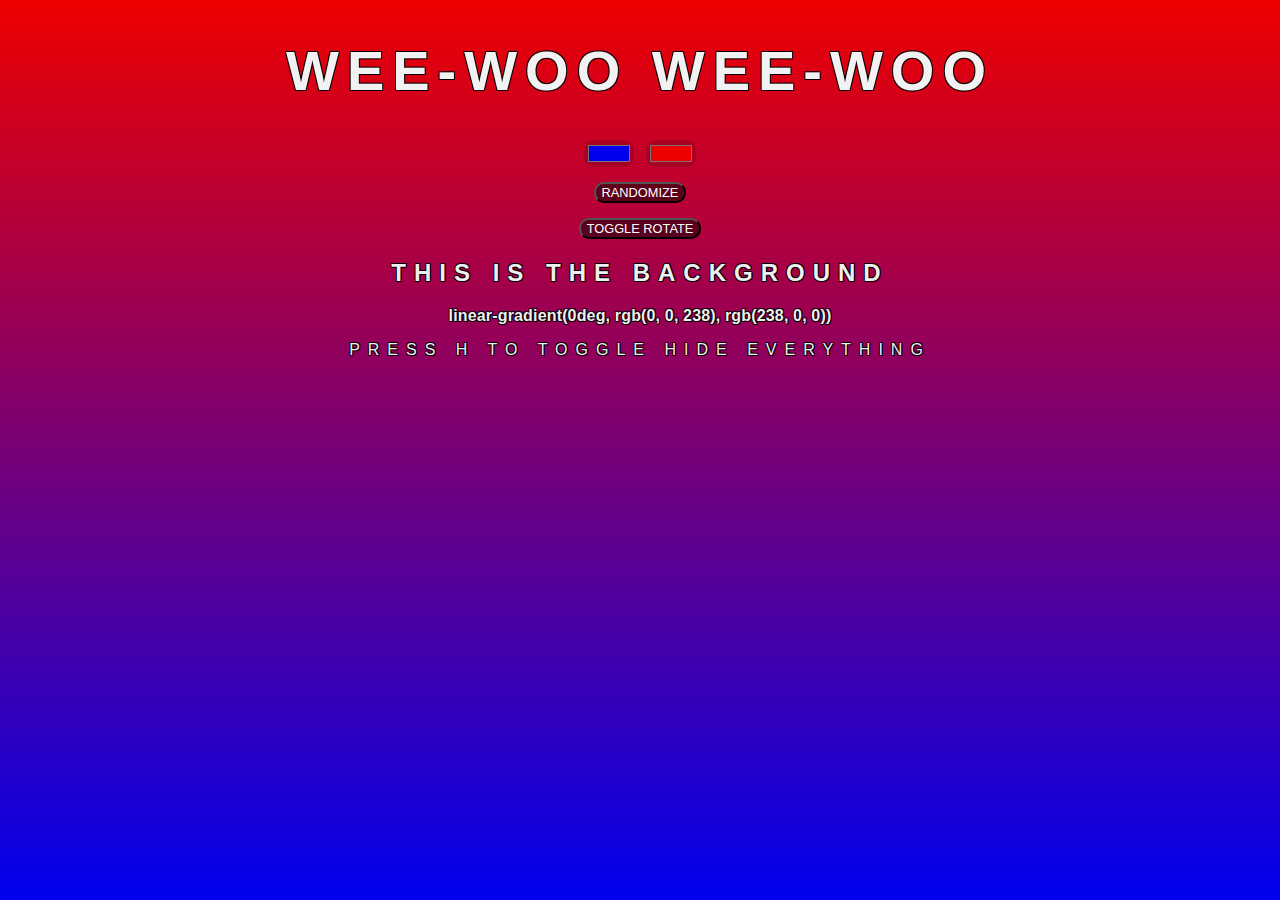
<file: Gradient-Background/index.html>
<!DOCTYPE html>
<html lang="en" dir="ltr">
  <head>
    <meta charset="utf-8">
    <title>Gradient Background</title>
    <link rel="stylesheet" href="./style.css">
  </head>
  <body>
    <div id="buttons" class="show">
      <!-- All the magic is in the javascript file. -->
      <h1>WEE-WOO WEE-WOO</h1>
      <input type="color" class="color" value="#0000ee">
      <input type="color" class="color" value="#ee0000">
      <button id="random">RANDOMIZE</button> <button id="rotate">TOGGLE ROTATE</button>
      <h2>This is the Background</h2>
      <h3></h3>
      <p>
        press h to toggle hide everything
      </p>
    </div>
    <script src="./script.js" charset="utf-8"></script>
  </body>
</html>
</file>
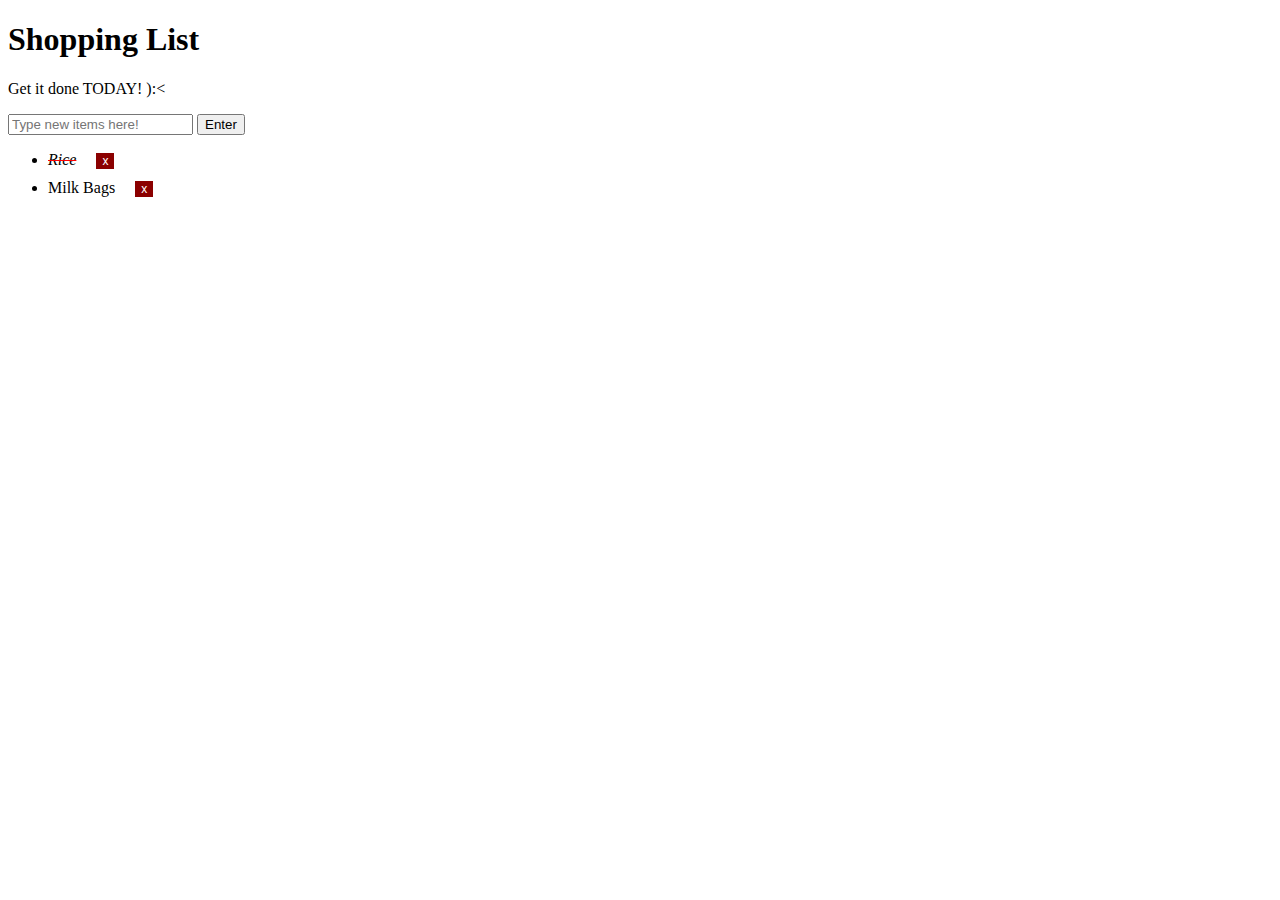
<file: Shopping-List/index.html>
<!DOCTYPE html>
<html lang="en" dir="ltr">
  <head>
    <meta charset="utf-8">
    <link rel="stylesheet" href="./style.css">
    <title>Simple Shopping List</title>
  </head>
  <body>
    <h1>Shopping List</h1>
<p id="first"> Get it done TODAY! ):< </p>
    <input type="text" placeholder="Type new items here!" id="userInput">
    <button type="button" name="Enter" id="enter">Enter</button>
    <ul>
      <li class="done">Rice<button class="delete">x</button></li>
      <li>Milk Bags<button class="delete">x</button></li>
    </ul>
    <script src="./script.js" charset="utf-8"></script>
  </body>
</html>
</file>
<file: Gradient-Background/style.css>
html {
  margin: none;
  padding: none;
  height: 100%;
  width: 100%;
}

::selection {
  background-color: #FF6700;
  color: white;
  text-shadow: none;
}

body {
  font-family: "Raleway", sans-serif;
  color: rgba(255, 255, 255, 0.95);
  text-shadow:
    -1px -1px 0 rgba(0, 0, 0, 0.85),
    1px -1px 0 rgba(0, 0, 0, 0.85),
    -1px 1px 0 rgba(0, 0, 0, 0.85),
    1px 1px 0 rgba(0, 0, 0, 0.85);
  text-align: center;
  text-transform: uppercase;
  top: 15%;
  letter-spacing: .5em;

  background: linear-gradient(180deg, blue, red);
}

h1 {
  font-weight: 600;
  font-size: 3.5em;
  width: 100%;
}

h3 {
  font-weight: 900;
  font-size: 1em;
  text-transform: none;
  letter-spacing: 0.01em;
}

input, input:focus {
  background-color: rgba(0, 0, 0, 0.15);
  border: none;
  border-radius: 10px;
  outline: none;
}

button#random, button#random:focus,
button#rotate, button#rotate:focus {
  display: block;
  font-size: 0.80rem;
  margin: auto;
  margin-top: 15px;

  color: white;
  outline: none;

  background-color: rgba(0, 0, 0, 0.5);
  border-radius: 10px;
}

.show {
  opacity: 1;
  transition: opacity 400ms;
}

.hide {
  opacity: 0;
  transition: opacity 400ms;
}
</file>
<file: Shopping-List/style.css>
.done {
  text-decoration: line-through solid red;
  font-style: italic;
}

.delete {
  background-color: darkred;
  color: white;
  border: none;
  font-size: 0.75rem;
  margin-left: 20px;
  margin-bottom: 10px;
}
</file>
